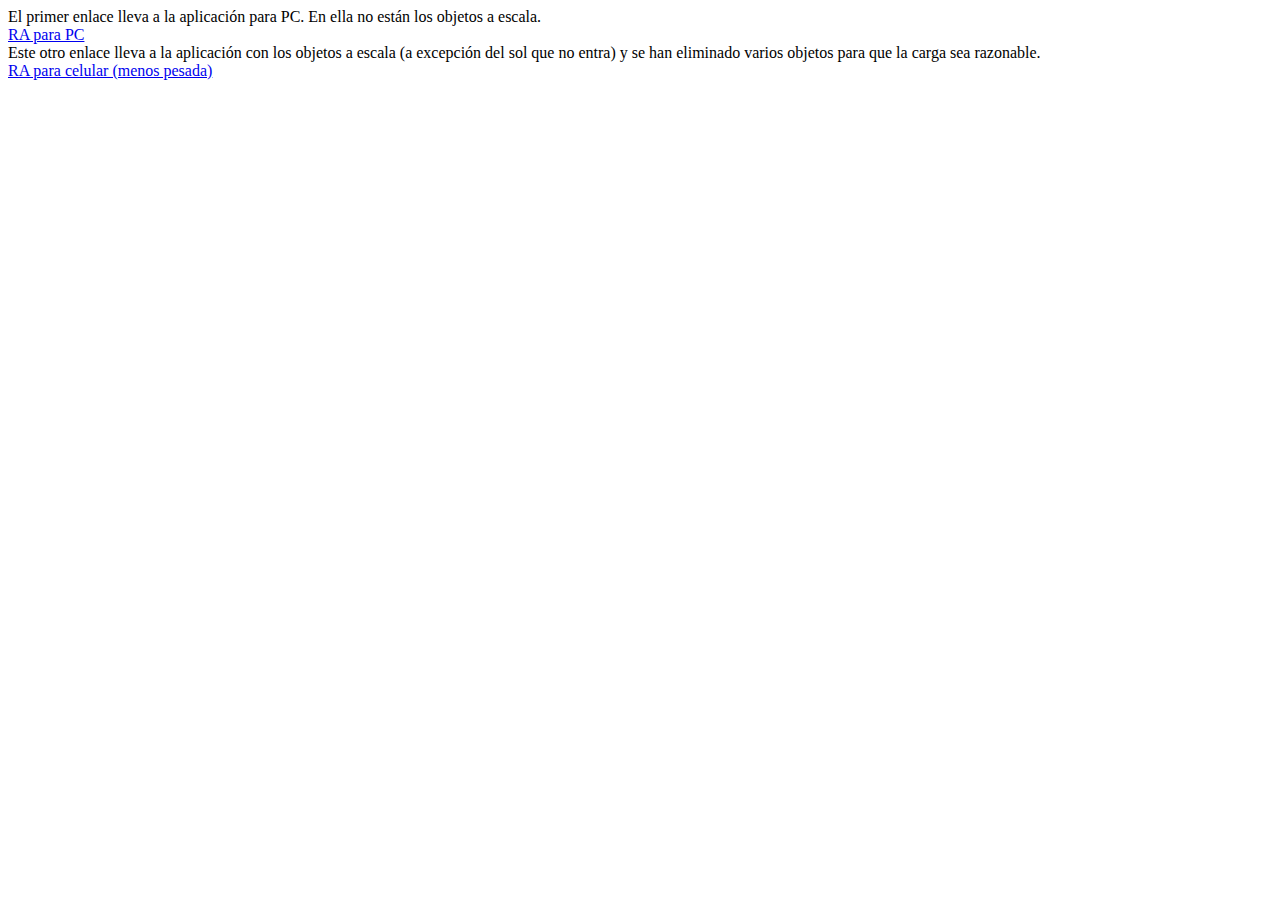
<file: index.html>
<html>
    <head></head>
    <body>
        El primer enlace lleva a la aplicación para PC. En ella no están los objetos a escala. <br>
        <a href="completo.html">RA para PC</a><br>
        Este otro enlace lleva a la aplicación con los objetos a escala (a excepción del sol que no entra) y se han eliminado varios objetos para que la carga sea razonable.<br>
        <a href="ssolar.html">RA para celular (menos pesada)</a><br>
    </body>
</html>
</file>
